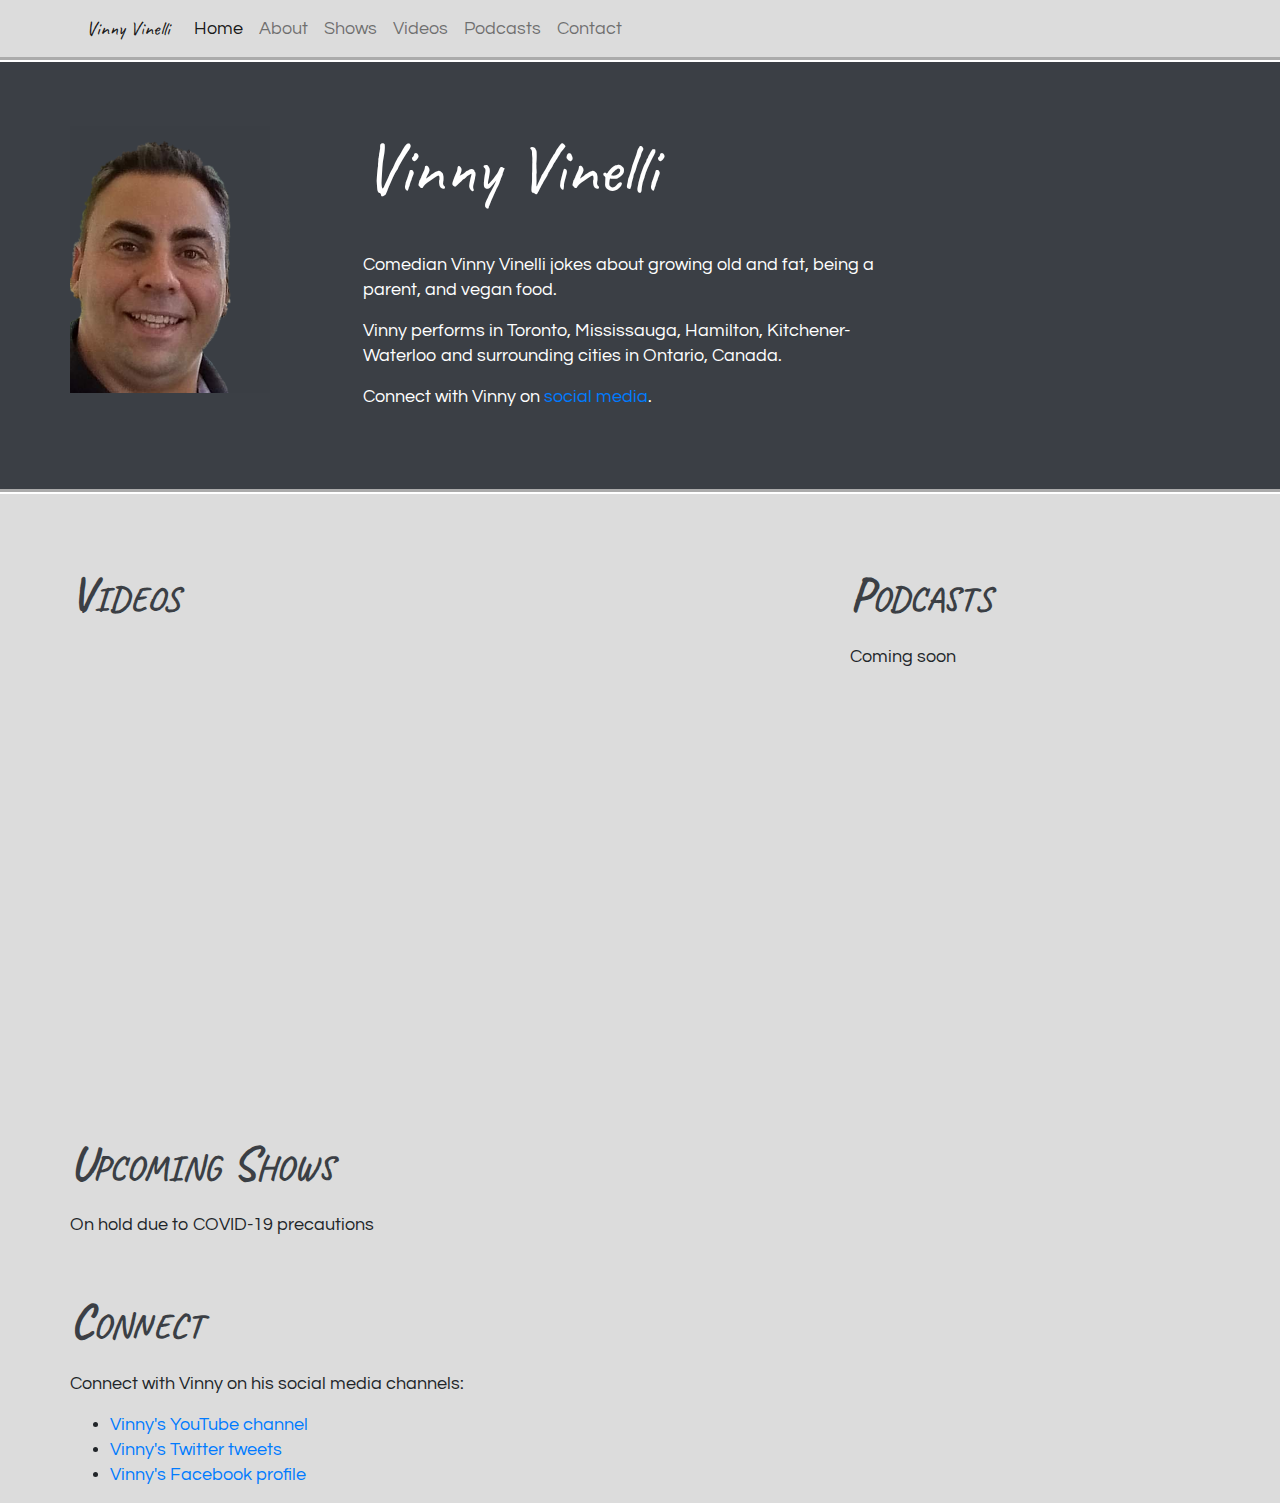
<file: index.html>
﻿<!DOCTYPE html>
<html lang="en">
  <head>
    <!-- Required meta tags -->
    <meta charset="utf-8" />
    <meta name="viewport" content="width=device-width, initial-scale=1" />

    <!-- Bootstrap CSS -->

    <link
      rel="stylesheet"
      href="https://maxcdn.bootstrapcdn.com/bootstrap/4.4.1/css/bootstrap.min.css"
    />
    <link rel="stylesheet" href="css/custom.css" />

    <title>Comedian Vinny Vinelli</title>
    <meta property="og:url" content="https://sboragina.github.io/" />
    <meta property="og:type" content="website" />
    <meta property="og:title" content="Comedian Vinny Vinelli" />
    <meta
      property="og:description"
      content="Comedian Vinny Vinelli talks about his vegan diet, clothing challenges, and why he loves social distancing"
    />
    <meta
      property="og:image"
      content="https://sboragina.github.io/media/images/vinny.jpg"
    />
  </head>

  <body>
    <div id="fb-root"></div>
    <script
      async
      defer
      crossorigin="anonymous"
      src="https://connect.facebook.net/en_US/sdk.js#xfbml=1&version=v5.0"
    ></script>
    <a class="sr-only sr-only-focusable" href="#content"
      >Skip to main content</a
    >
    <div class="container">
    <nav
      aria-label="Page navigation"
      class="navbar navbar-expand-sm navbar-light"
    >
      <a class="navbar-brand" href="index.html">Vinny Vinelli</a>
      <button
        class="navbar-toggler"
        type="button"
        data-toggle="collapse"
        data-target="#navbarText"
        aria-controls="navbarText"
        aria-expanded="false"
        aria-label="Toggle navigation"
      >
        <span class="navbar-toggler-icon"></span>
      </button>
      <div class="collapse navbar-collapse" id="navbarText">
        <ul class="navbar-nav mr-auto">
          <li class="nav-item">
            <a class="nav-link active" href="index.html">Home</a>
          </li>
          <li class="nav-item">
            <a class="nav-link" href="#content">About</a>
          </li>
          <li class="nav-item">
            <a class="nav-link" href="#shows">Shows</a>
          </li>
          <li class="nav-item">
            <a class="nav-link" href="#videos">Videos</a>
          </li>
          <li class="nav-item">
            <a class="nav-link" href="#podcasts">Podcasts</a>
          </li>
          <li class="nav-item">
            <a class="nav-link" href="#contact">Contact</a>
          </li>
        </ul>
      </div>
    </nav>
    </div>
    <div class="jumbotron jumbotron-fluid">
      <div class="container" id="content">
        
        <div class="row">
         
          <div class="col-md-3 d-none d-md-block">
            <img src="media/images/vinny-vinelli2.png" alt=""/>
          </div>
          
          <div class="col-md-6">
            <h1>Vinny Vinelli</h1>
            <p>Comedian Vinny Vinelli jokes about growing old and fat, being a parent, and vegan food.</p>
            <p>Vinny performs in Toronto, Mississauga, Hamilton, Kitchener-Waterloo and surrounding cities in Ontario, Canada.</p>
            <p>Connect with Vinny on <a href="#contact">social media</a>.</p>
          </div>
          
        </div>
      </div>
    </div>
    <div class="container">
      <div class="row">
        <div class="col-md-8" id="videos">
          <h2>Videos</h2>
          <div
          class="embed-responsive embed-responsive-16by9 mx-auto"
          style="max-width: 800px; padding: 10px;"
        >
          <iframe
            class="embed-responsive-item"
            src="https://www.youtube.com/embed/UDsW8v7TYio?rel=0"
            allowfullscreen
          ></iframe>
          </div>
  
         
        </div>
        <div class="col-md-4" id="podcasts">
          <h2>Podcasts</h2>
          <p>Coming soon</p>

        </div>
        <div class="col-md-8" id="shows">
          <h2>Upcoming Shows</h2>
          <p>On hold due to COVID-19 precautions</p>
        </div>
      </div>
      <div class="row">
        <div class="col-md-12" id="contact">
          <h2>Connect</h2>
          <p>Connect with Vinny on his social media channels:</p>
          <ul>
            <li><a href="https://www.youtube.com/channel/UCog0o03Tb7foC22_24KNhJw" target="_blank">Vinny's YouTube channel</a></li>
            <li><a href="https://twitter.com/vinnyvinelli" target="_blank">Vinny's Twitter tweets</a></li>
            <li><a href="https://www.facebook.com/vinny.vinelli.7" target="_blank">Vinny's Facebook profile</a></li>
          </ul>
        </div>
      </div>
    </div>

    <!-- Optional JavaScript -->
    <!-- jQuery first, then Popper.js, then Bootstrap JS -->
    <script src="https://ajax.googleapis.com/ajax/libs/jquery/3.4.1/jquery.min.js"></script>
    <script src="https://cdnjs.cloudflare.com/ajax/libs/popper.js/1.16.0/umd/popper.min.js"></script>
    <script src="https://maxcdn.bootstrapcdn.com/bootstrap/4.4.1/js/bootstrap.min.js"></script>
  </body>
</html>
</file>
<file: css/custom.css>
@charset "UTF-8";
/*	--------------------------------------------------
Fonts
-------------------------------------------------- */
@import url('https://fonts.googleapis.com/css?family=Montserrat|Caveat|Lato|Barlow|Questrial|Mansalva|Shadows+Into+Light+Two&display=swap');

/*	--------------------------------------------------
Colours 
-------------------------------------------------- */
/*	--------------------------------------------------
Main Styling
-------------------------------------------------- */
* {
font-family: "Questrial", sans-serif;
font-weight:300;}

body {
background: #DCDCDC;}

h1, h2, h3, h4, h5, h6 {
font-family: "Caveat", cursive;
font-weight:700;
color: #3b3f45;
}

p, li {
  font-family: "Questrial", sans-serif;
  font-size: 18px;
line-height: 25px;
font-weight: 200;
}

.navbar-brand {
  font-family: "Caveat", cursive;
  font-weight:300;
  color: #3b3f45;
}

.nav-item {
  font-family: "Questrial", sans-serif;
  font-weight:300;
  color: #3b3f45;
}

h1 {
  color: #fff;
font-size: 400%;
font-weight: 300;
margin-bottom: 40px;
}

h2 {
font-variant: small-caps;
font-size: 300%;
margin-top: 40px;
margin-bottom: 20px;
}

h3 {
font-size: 200%;
}

h4 {
  font-size: 150%;
}

.container {
max-width: 1170px;
/* min-width: 540px; */
margin-left:auto; 
margin-right:auto;
margin-top: 0px;
margin-bottom: 0px;
overflow: visible;
}

.jumbotron {
  background-color: #3b3f45;
  color:#fff;
  font-size: 18px;
  line-height: 25px;
  font-weight: 400;
  border-top:5px groove white; 
  border-bottom:5px groove white;
}

div.embed-responsive {
  margin-bottom: 20px;
}
</file>
